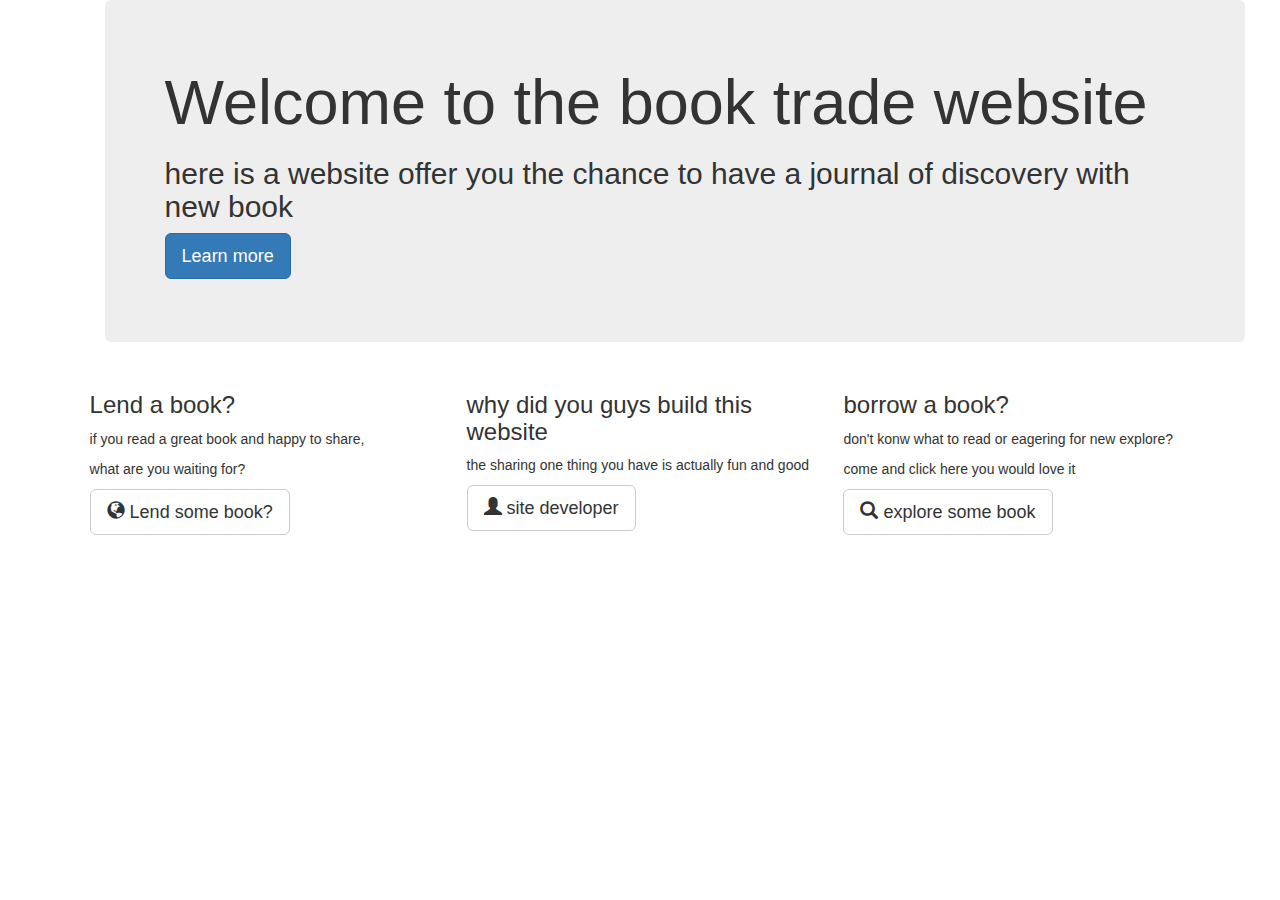
<file: booktradehtml/index.html>
<html>
  <head>
  <!-bootstrap->
    <link rel="stylesheet" href="http://maxcdn.bootstrapcdn.com/bootstrap/3.2.0/css/bootstrap.min.css">
    <script src="https://ajax.googleapis.com/ajax/libs/jquery/1.11.1/jquery.min.js"></script>
    <script src="http://maxcdn.bootstrapcdn.com/bootstrap/3.2.0/js/bootstrap.min.js"></script>

<!-font->
  <style type="text/css" media="screen">
    p.firstFont{
      font-family: Monospace, Helvetica , sans-serif;
      }
  </style>

<!-border->
<style type="text/css" media="screen">
  body{
  margin-left:7%;
  margin-right:7%;
  }
</style>
<title>BookTrade</title>
<title>BookTrade</title>

  </head>

  <body>
  <div class="container">
    <div class="jumbotron">
      <h1 id=welcomeg">Welcome to the book trade website</h1>
      <h2 id="intro">here is a website offer you the chance to have a journal of discovery with new book</h2>
      <p><a class="btn btn-primary btn-lg" href="learnMoreInfo.html" role="button">Learn more</a></p>
    </div>
  </div>
  <div class="row">
    <div class="col-sm-4">
      <h3>  Lend a book?</h3>
      <p>   if you read a great book and happy to share, </p>
      <p>   what are you waiting for?</p>
<!-lendInfo button->
       <a href="lendInfo.html">
        <button type="button" class="btn btn-default btn-lg">
        <span class="glyphicon glyphicon-globe" aria-hidden="true"></span>  Lend some book?
      </button>
      </a>
    </div>

    <div class="col-sm-4">
       <h3>why did you guys build this website</h3>
         <p> the sharing one thing you have is actually fun and good</p>
<!-developerInfo button->
    <a href="developerInfo.html">
     <button type="button" class="btn btn-default btn-lg">
       <span class="glyphicon glyphicon-user" aria-hidden="true"></span>  site developer
     </button>
       </a>
  </div>

   <div class="col-sm-4">
      <h3 id="borrow a book?">borrow a book?</h3>
       <p>don't konw what to read or eagering for new explore?</p>
       <p>come and click here you would love it</p>

<!-borrowInfo button->
    <a href="borrowInfo.html">
     <button type="button" class="btn btn-default btn-lg">
       <span class="glyphicon glyphicon-search" aria-hidden="true"></span>  explore some book
       </button>
       </a>
   </div>
   </div>

  </body>
</html>
</file>
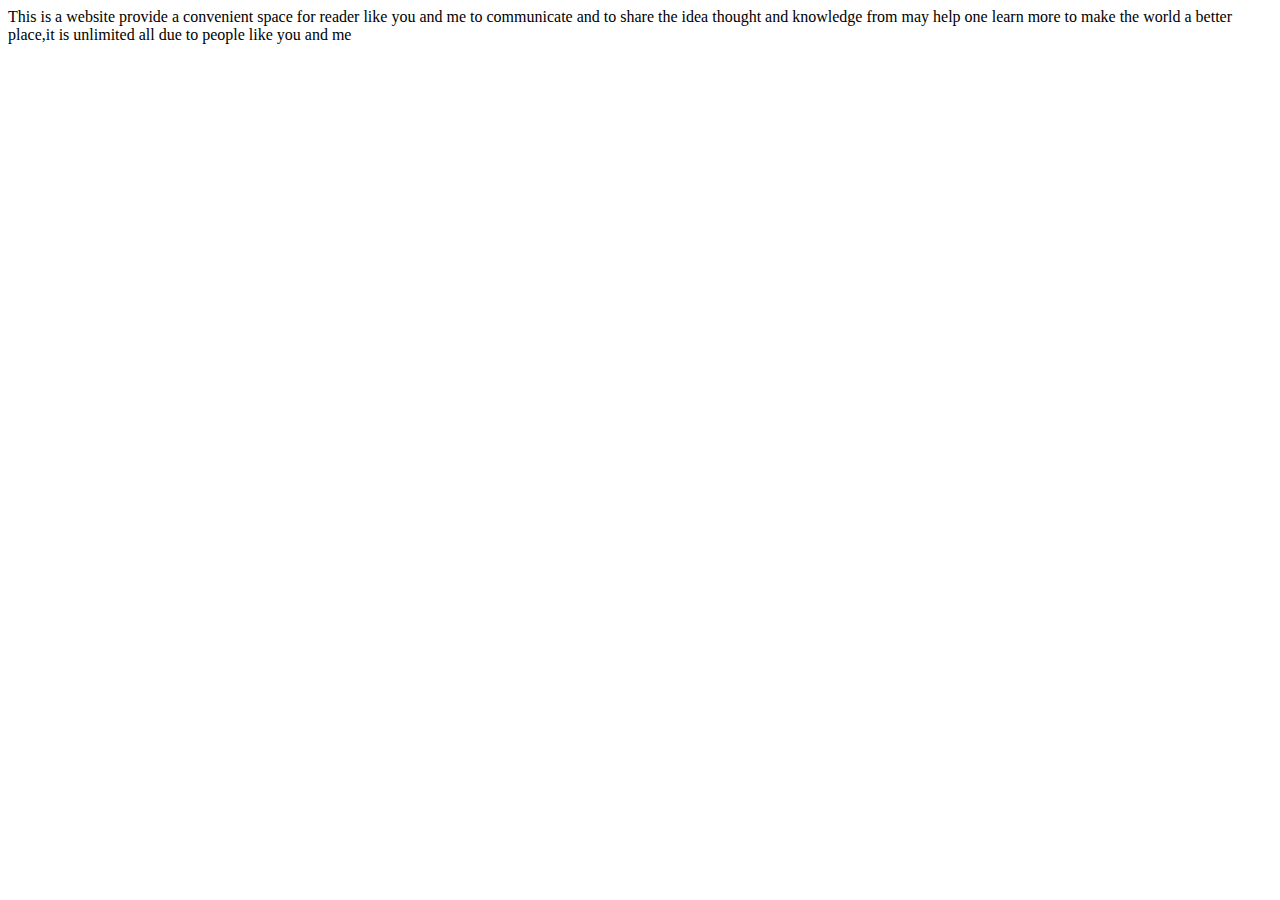
<file: booktradehtml/learnMoreInfo.html>
<html>
<head>
  <meta http-equiv="content-type" content="text/html; charset=utf-8">

  <title>LearnMoreInfo</title>

</head>
<body>
  <p>
  This is a website provide a convenient space for reader like you and me to communicate and to share the idea thought and knowledge from may help one learn more to make the world a better place,it is unlimited all due to people like you and me
  </p>
</body>
</html>
</file>
